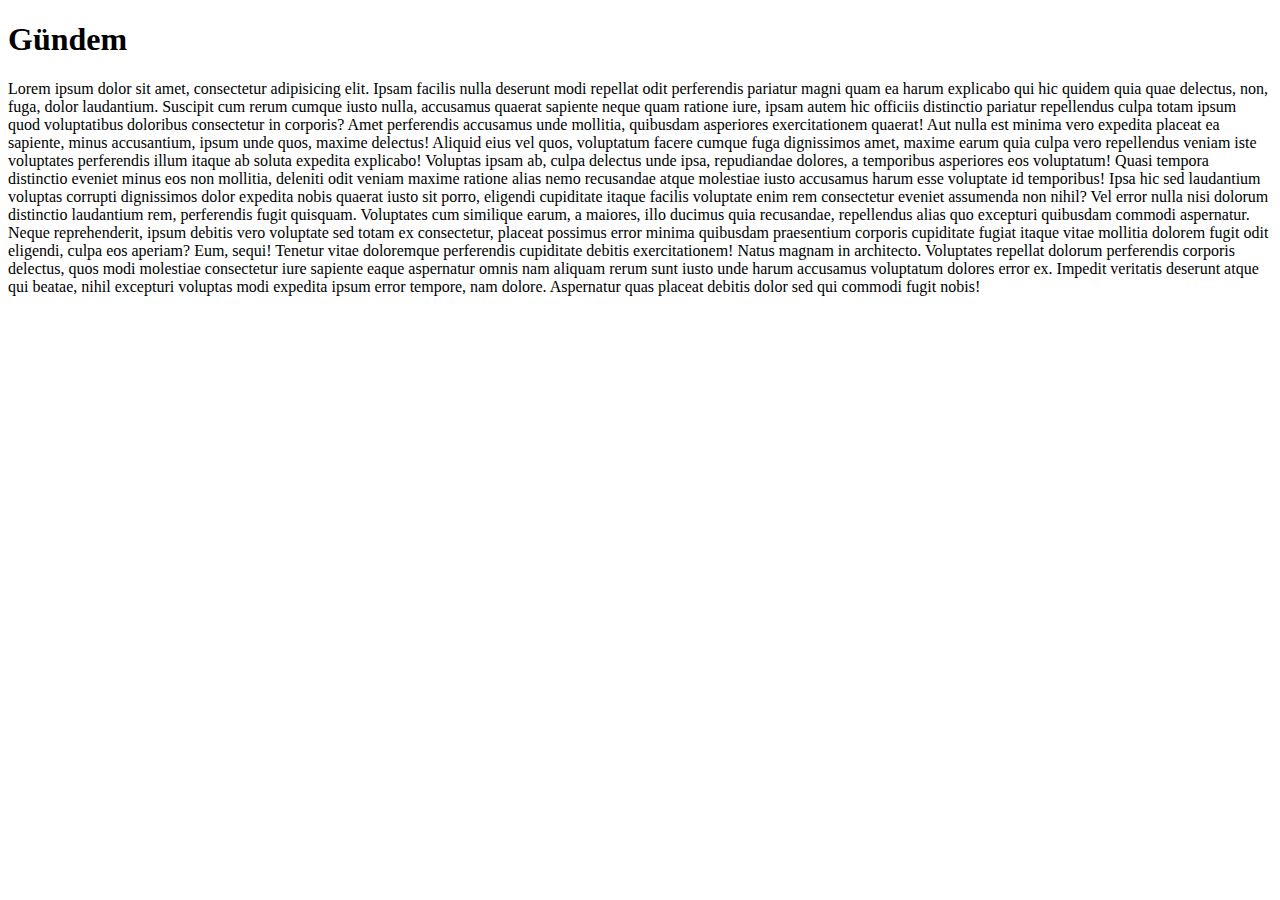
<file: pages/gundem.html>
<!DOCTYPE html>
<html lang="tr">
  <head>
    <meta charset="UTF-8" />
    <meta name="viewport" content="width=device-width, initial-scale=1.0" />
    <title>Gundem</title>
  </head>
  <body>
    <!-- test sayfası - start -->
    <div>
      <h1>Gündem</h1>
      <p>
        Lorem ipsum dolor sit amet, consectetur adipisicing elit. Ipsam facilis
        nulla deserunt modi repellat odit perferendis pariatur magni quam ea
        harum explicabo qui hic quidem quia quae delectus, non, fuga, dolor
        laudantium. Suscipit cum rerum cumque iusto nulla, accusamus quaerat
        sapiente neque quam ratione iure, ipsam autem hic officiis distinctio
        pariatur repellendus culpa totam ipsum quod voluptatibus doloribus
        consectetur in corporis? Amet perferendis accusamus unde mollitia,
        quibusdam asperiores exercitationem quaerat! Aut nulla est minima vero
        expedita placeat ea sapiente, minus accusantium, ipsum unde quos, maxime
        delectus! Aliquid eius vel quos, voluptatum facere cumque fuga
        dignissimos amet, maxime earum quia culpa vero repellendus veniam iste
        voluptates perferendis illum itaque ab soluta expedita explicabo!
        Voluptas ipsam ab, culpa delectus unde ipsa, repudiandae dolores, a
        temporibus asperiores eos voluptatum! Quasi tempora distinctio eveniet
        minus eos non mollitia, deleniti odit veniam maxime ratione alias nemo
        recusandae atque molestiae iusto accusamus harum esse voluptate id
        temporibus! Ipsa hic sed laudantium voluptas corrupti dignissimos dolor
        expedita nobis quaerat iusto sit porro, eligendi cupiditate itaque
        facilis voluptate enim rem consectetur eveniet assumenda non nihil? Vel
        error nulla nisi dolorum distinctio laudantium rem, perferendis fugit
        quisquam. Voluptates cum similique earum, a maiores, illo ducimus quia
        recusandae, repellendus alias quo excepturi quibusdam commodi
        aspernatur. Neque reprehenderit, ipsum debitis vero voluptate sed totam
        ex consectetur, placeat possimus error minima quibusdam praesentium
        corporis cupiditate fugiat itaque vitae mollitia dolorem fugit odit
        eligendi, culpa eos aperiam? Eum, sequi! Tenetur vitae doloremque
        perferendis cupiditate debitis exercitationem! Natus magnam in
        architecto. Voluptates repellat dolorum perferendis corporis delectus,
        quos modi molestiae consectetur iure sapiente eaque aspernatur omnis nam
        aliquam rerum sunt iusto unde harum accusamus voluptatum dolores error
        ex. Impedit veritatis deserunt atque qui beatae, nihil excepturi
        voluptas modi expedita ipsum error tempore, nam dolore. Aspernatur quas
        placeat debitis dolor sed qui commodi fugit nobis!
      </p>
    </div>
    <!-- test sayfası - end -->
  </body>
</html>
</file>
